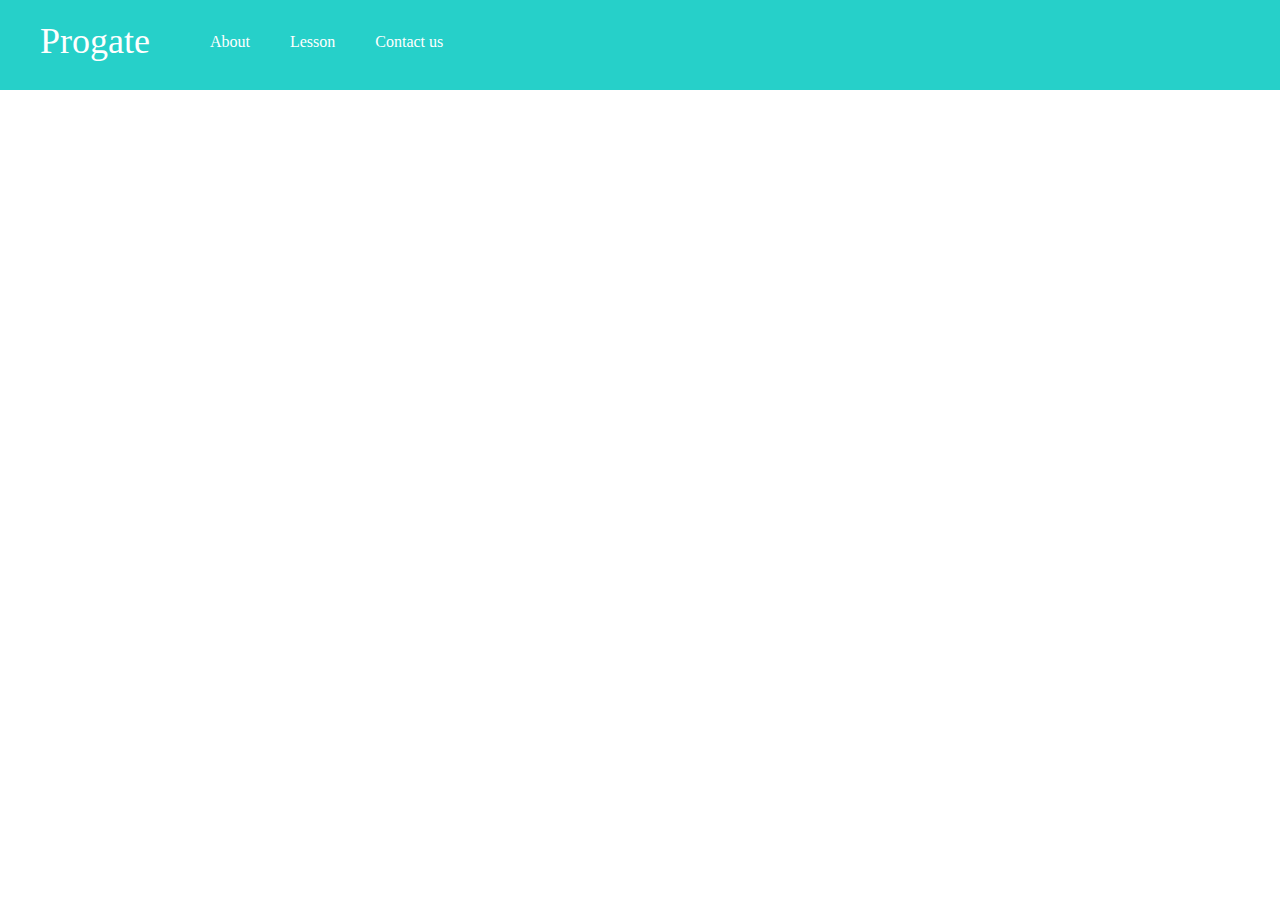
<file: HTML & CSS/HTML & CSS Dojo 1/page1/index.html>
<!DOCTYPE html>
<html>
  <head>
    <meta charset="utf-8">
    <title>Progate</title>
    <link rel="stylesheet" href="stylesheet.css">
  </head>
  <body>
    <!-- Write your code below -->
    <div class="taskbar">
      <div>
        <h1>Progate</h1>
      </div>
      <div>
        <p>About</p>
        <p>Lesson</p>
        <p>Contact us</p>
      </div>
    </div>
  </body>
</html>
</file>
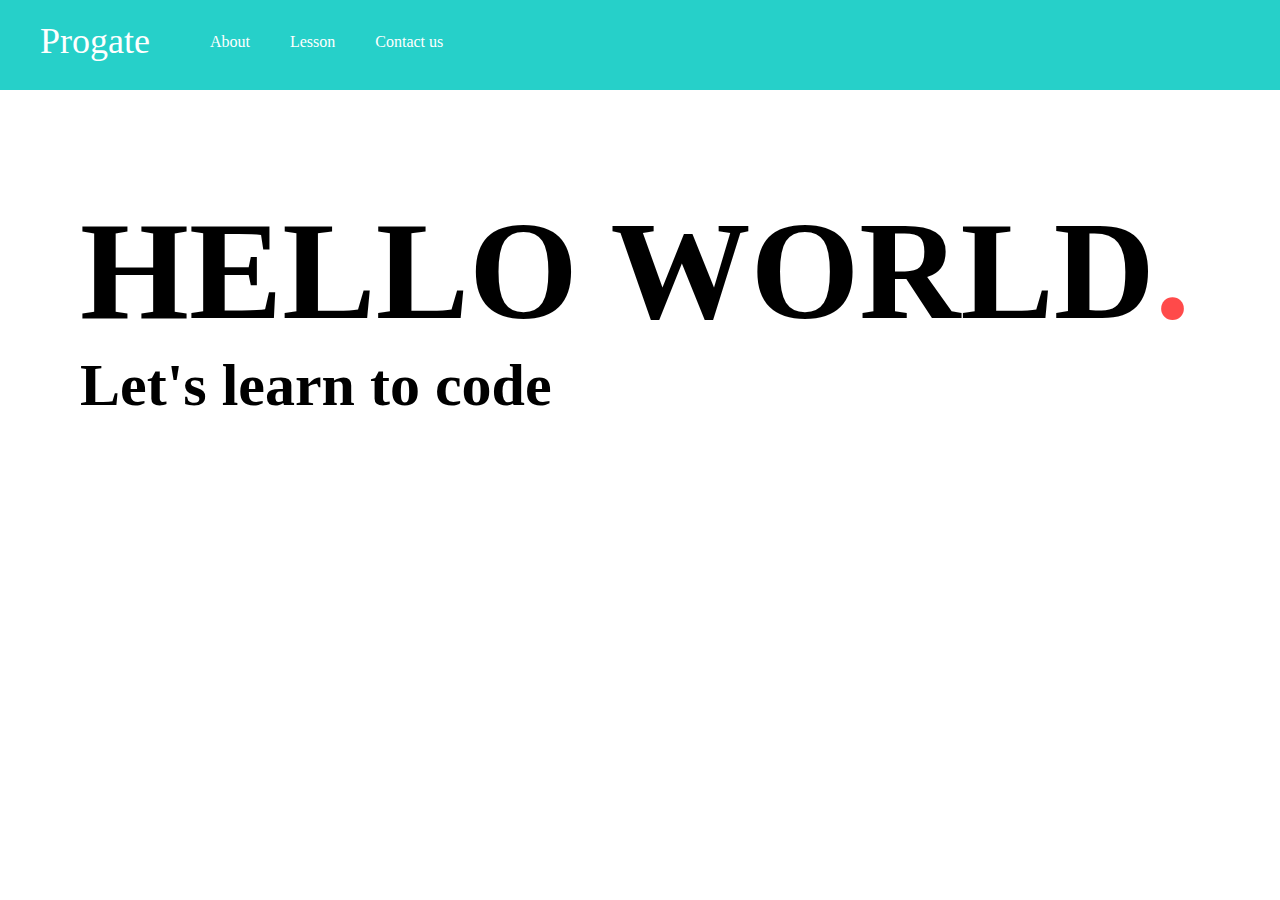
<file: HTML & CSS/HTML & CSS Dojo 1/page2/index.html>
<!DOCTYPE html>
<html>
  <head>
    <meta charset="utf-8">
    <title>Progate</title>
    <link rel="stylesheet" href="stylesheet.css">
  </head>
  <body>
    <!-- Write your code below -->
    <div class="taskbar">
      <div>
        <h1>Progate</h1>
      </div>
      <div>
        <p>About</p>
        <p>Lesson</p>
        <p>Contact us</p>
      </div>
    </div>
    <div class="judul">
      <h1>HELLO WORLD<span>.</span></h1>
      <h2>Let's learn to code</h2>
    </div>
  </body>
</html>
</file>
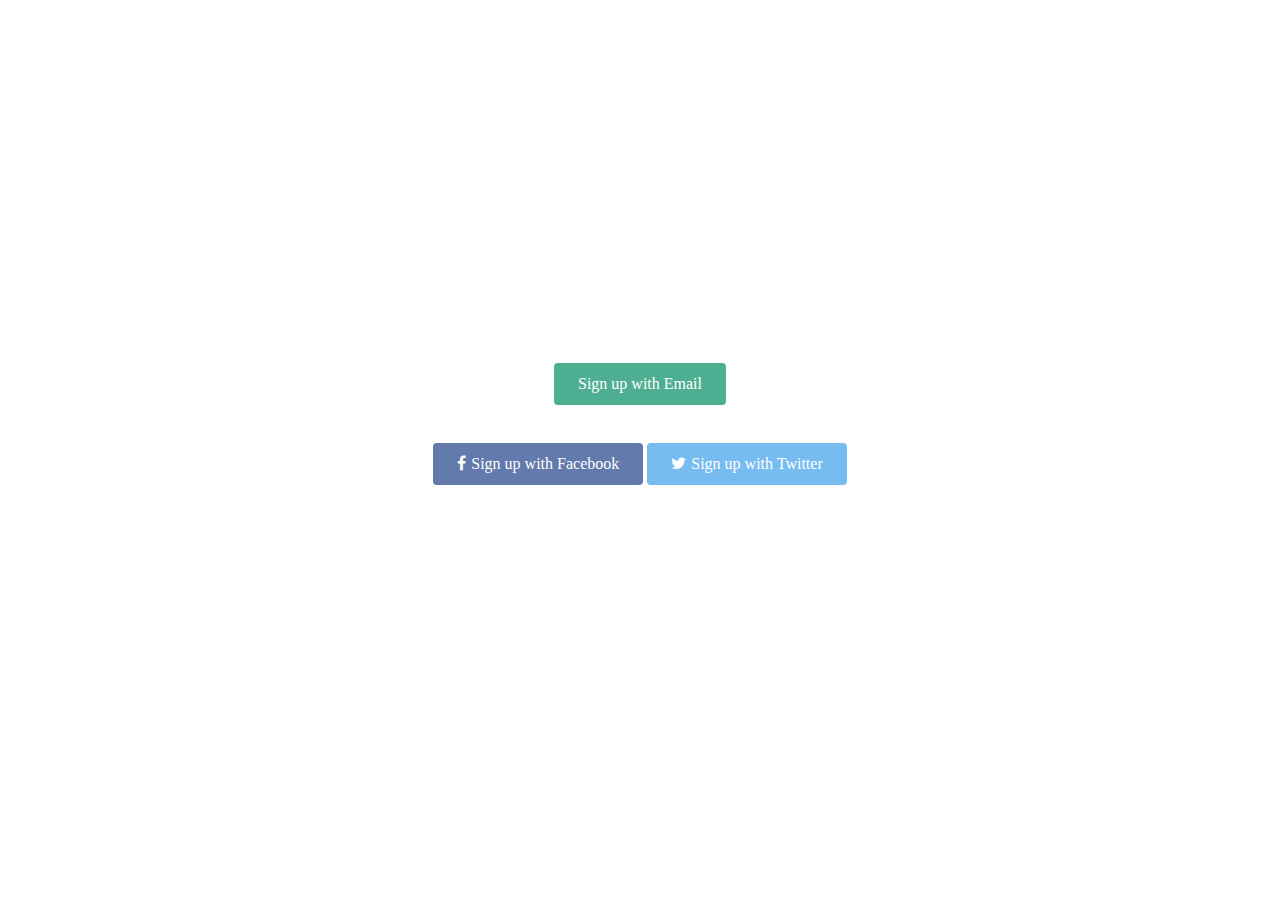
<file: HTML & CSS/HTML & CSS Dojo 2/page1/index.html>
<!DOCTYPE html>
<html>
  <head>
    <meta charset="utf-8">
    <title>Progate</title>
    <link rel="stylesheet" href="stylesheet.css">
    <!-- Load Font Awesome here -->
    <link rel="stylesheet" href="//maxcdn.bootstrapcdn.com/font-awesome/4.3.0/css/font-awesome.min.css">
  </head>
  <body>
    <!-- Write your code below -->
    <div class="header">
      <div class="header-judul">
        <h1>LEARN TO CODE.</h1>
        <h1>LEARN TO BE CREATIVE.</h1>
        <p>Progate is a web service where you can learn programming online.</p>
        <p>We offer you a fully equipped coding environment to get you started.</p>
      </div>
      <div class="header-btn">
        <a href="#" class="btn email">Sign up with Email</a>
        <p>or</p>
        <a href="#" class="btn fb"><span class="fa fa-facebook"></span>Sign up with Facebook</a>
        <a href="#" class="btn twt"><span class="fa fa-twitter"></span>Sign up with Twitter</a>
      </div>
    </div>
  </body>
</html>
</file>
<file: HTML & CSS/HTML & CSS Dojo 1/page1/stylesheet.css>
/* Reset CSS (DO NOT DELETE) */
html, body,
ul, ol, li,
h1, h2, h3, h4, h5, h6, p,
form, input, div {
  margin: 0;
  padding: 0;
}

body {
  font-family: "Avenir Next";
}

li {
  list-style: none;
}

/* Write your code below */
.taskbar{
  width:100%;
  height:90px;
  background-color:#26d0c9;
}

.taskbar h1, p{
  float:left;
  color:#fff;
}

.taskbar h1{
  padding: 20px 40px;
  font-weight: normal;
  font-size:36px;
}

.taskbar p{
  padding: 33px 20px;
}
</file>
<file: HTML & CSS/HTML & CSS Dojo 1/page2/stylesheet.css>
/* Reset CSS (DO NOT DELETE) */
html, body,
ul, ol, li,
h1, h2, h3, h4, h5, h6, p,
form, input, div {
  margin: 0;
  padding: 0;
}

body {
  font-family: "Avenir Next";
}

li {
  list-style: none;
}

/* Write your code below */
.taskbar{
  width:100%;
  height:90px;
  background-color:#26d0c9;
}

.taskbar h1, p{
  float:left;
  color:#fff;
}

.taskbar h1{
  padding: 20px 40px;
  font-weight: normal;
  font-size:36px;
}

.taskbar p{
  padding: 33px 20px;
}

.judul{
  padding: 100px 80px;
}

.judul h1{
  font-size:140px;
}

.judul h2{
  font-size:60px;
}

.judul span{
  color:#ff4a4a;
}
</file>
<file: HTML & CSS/HTML & CSS Dojo 2/page1/stylesheet.css>
/* Reset CSS (DO NOT DELETE) */
html, body,
ul, ol, li,
h1, h2, h3, h4, h5, h6, p, div {
  margin: 0;
  padding: 0;
}

body {
  font-family: "Lucida Grande";
}

li {
  list-style: none;
}

a {
  text-decoration: none;
}

/* Write your code below */
.header{
  background:url("https://prog-8.com/images/html/advanced/top_en.png");
  background-size:cover;
  padding:180px 0px 100px 0px;
}

.header-judul{
  text-align:center;
  color:white;
}

.header h1{
  font-size:45px;
  letter-spacing:5px;
  opacity:0.7;
  padding-bottom:10px;
}

.header p{
  opacity:0.7;
  margin-bottom:3px;
}

.header-btn p{
  opacity:0.7;
  margin:10px 0px;
}

.header-btn{
  text-align:center;
  color:white;
  margin:20px 0px;
}

.btn{
  padding:12px 24px;
  color:white;
  display: inline-block;
  opacity: 0.8;
  border-radius: 4px;
}

.btn:hover{
  opacity:1;
}

.email{
  background-color:#239b76;
  opacity:0.8;
}

.fb{
  background-color:#3b5998;
  opacity:0.8;
}

.twt{
  background-color:#55acee;
  opacity:0.8;
}

.fa{
  margin-right:5px;
}
</file>
